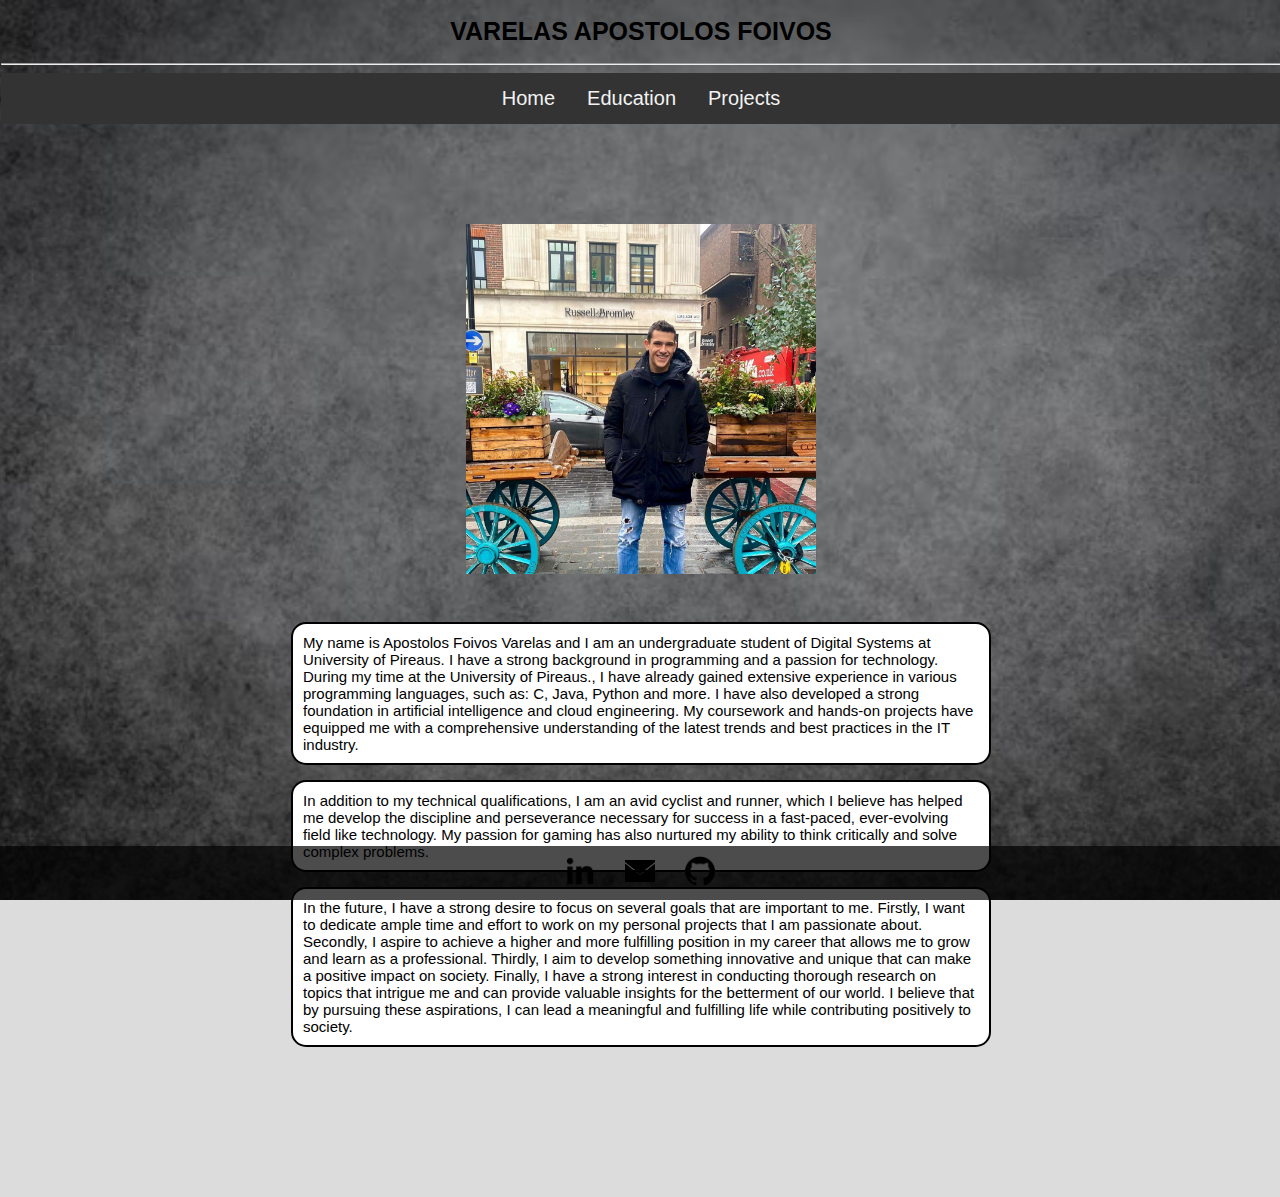
<file: index.html>
<!DOCTYPE html>
<html lang="en">
<head>
    <meta charset="UTF-8">
    <meta name="viewport" content="width=device-width, initial-scale=1.0">
    <title>Home</title>
    <link rel = "stylesheet" href="Code/style.css">
</head>
<body>
    
    <!--Title-->
    <h1>VARELAS APOSTOLOS FOIVOS</h1>
    <hr>
    
    <!--Hamburger Navigation-->
    <nav role="navigation">
        <div id="menuToggle">
          <input type="checkbox" />
          <span></span>
          <span></span>
          <span></span>
          <ul id="menu">
            <a href="index.html"><li>Home</li></a>
            <a href="Code/education.html"><li>Education</li></a>
            <a href="Code/projects.html"><li>Projects</li></a>
          </ul>
        </div>
      </nav>

    <!--Nav Bar-->
    <div id="navbar">
        <div id="menu-links">
            <a href="index.html">Home</a>
            <a href="Code/education.html">Education</a>
            <a href="Code/projects.html">Projects</a>
        </div>
    </div>

    <!--Contact-->

    <div id="contact-footer">
        <a href="https://www.linkedin.com/in/apostolos-foivos-varelas-85a357227" title="LinkedIn Profile" target=_blank>
            <img src="../Images/LinkedinIcon.png" alt="LinkedIn">
        </a>
        <a href="mailto:aposvarelas@gmail.com" title="Send an Email" target=_blank>
            <img src="../Images/Email.png" alt="Email">
        </a>
        <a href="https://github.com/ApostolosVarelas" title="GitHub Profile" target=_blank>
            <img src="../Images/Github.png" alt="GitHub">
        </a>
    </div>


    <!--Image-->
    <img class = "image" src = "../Images/Me.png" alt="Image"  height = "350">

    <br>
    <!--Cover Letter-->
    <p style="margin-top: 30px"; class = "cover_letter"; >My name is Apostolos Foivos Varelas and I am an undergraduate student of Digital Systems at University of Pireaus. I have a strong background in programming and a passion for technology. During my time at the University of Pireaus., I have already gained extensive experience in various programming languages, such as: C, Java, Python and more. I have also developed a strong foundation in artificial intelligence and cloud engineering. My coursework and hands-on projects have equipped me with a comprehensive understanding of the latest trends and best practices in the IT industry.</p>
    <p class = "cover_letter"; > In addition to my technical qualifications, I am an avid cyclist and runner, which I believe has helped me develop the discipline and perseverance necessary for success in a fast-paced, ever-evolving field like technology. My passion for gaming has also nurtured my ability to think critically and solve complex problems.</p> 
    <p class = "cover_letter"; style="margin-bottom: 150px";>In the future, I have a strong desire to focus on several goals that are important to me. Firstly, I want to dedicate ample time and effort to work on my personal projects that I am passionate about. Secondly, I aspire to achieve a higher and more fulfilling position in my career that allows me to grow and learn as a professional. Thirdly, I aim to develop something innovative and unique that can make a positive impact on society. Finally, I have a strong interest in conducting thorough research on topics that intrigue me and can provide valuable insights for the betterment of our world. I believe that by pursuing these aspirations, I can lead a meaningful and fulfilling life while contributing positively to society.</p>


</body>

</html>
</file>
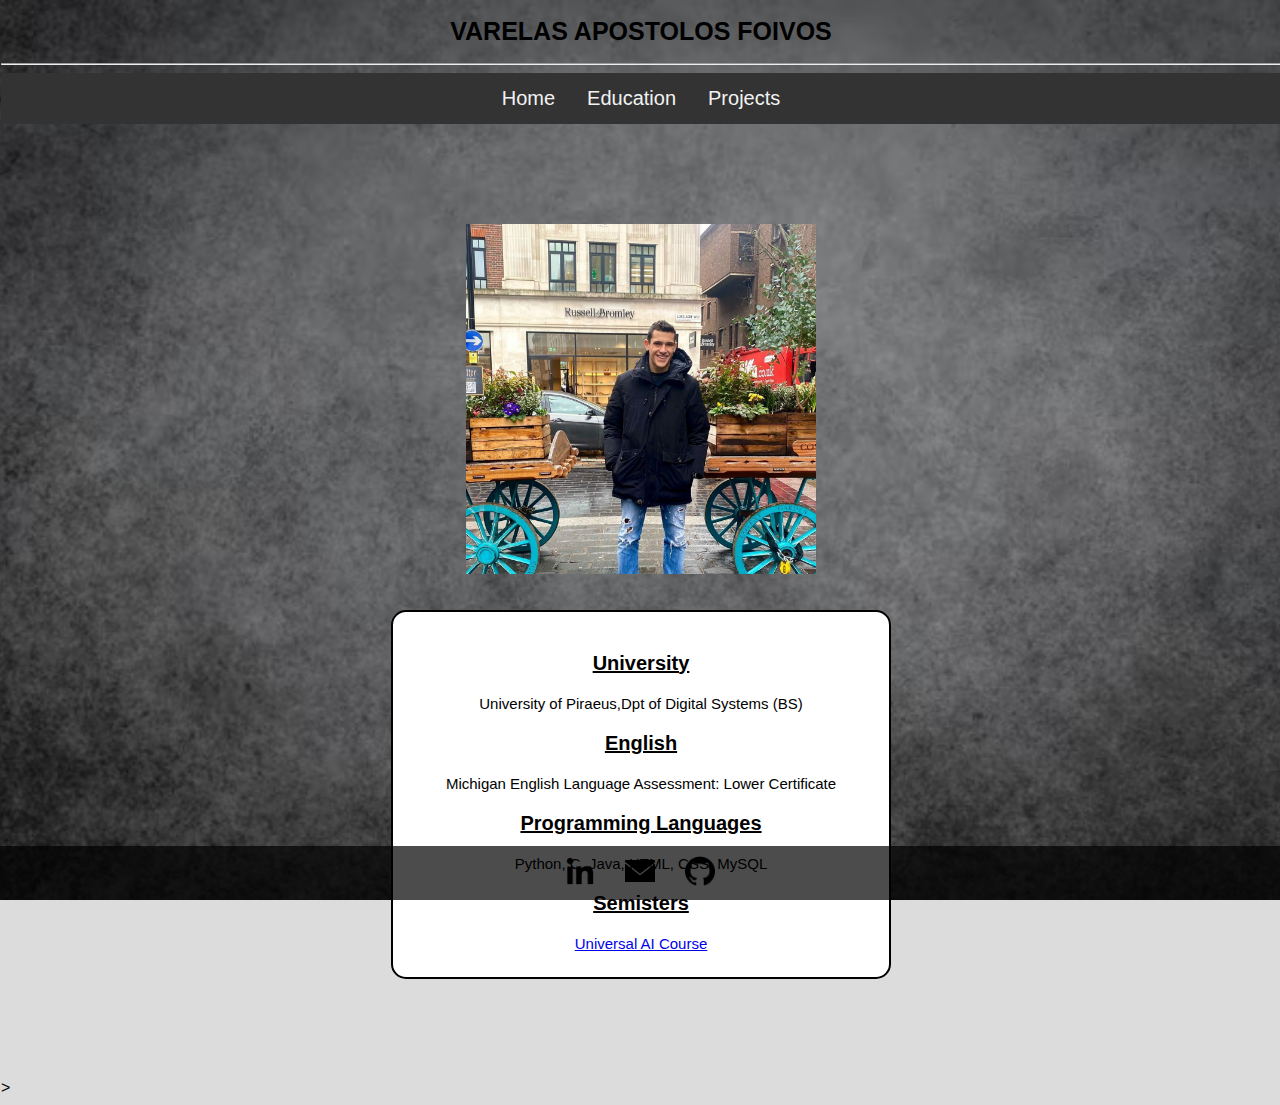
<file: Code/education.html>
<!DOCTYPE html>
<html lang="en">
<head>
    <meta charset="UTF-8">
    <meta name="viewport" content="width=device-width, initial-scale=1.0">
    <title>Education</title>
    <link rel = "stylesheet" href="style.css">
</head>
<body>
    
    <!--Title-->
    <h1>VARELAS APOSTOLOS FOIVOS</h1>
    <hr>
    
    <!--Hamburger Navigation-->
    <nav role="navigation">
        <div id="menuToggle">
          <input type="checkbox" />
          <span></span>
          <span></span>
          <span></span>
          <ul id="menu">
            <a href="../index.html"><li>Home</li></a>
            <a href="education.html"><li>Education</li></a>
            <a href="projects.html"><li>Projects</li></a>
          </ul>
        </div>
      </nav>

    <!--Nav Bar-->
    <div id="navbar">
        <div id="menu-links">
            <a href="../index.html">Home</a>
            <a href="education.html">Education</a>
            <a href="projects.html">Projects</a>
        </div>
    </div>

    <!--Contact-->

    <div id="contact-footer">
        <a href="https://www.linkedin.com/in/apostolos-foivos-varelas-85a357227" title="LinkedIn Profile" target=_blank>
            <img src="../Images/LinkedinIcon.png" alt="LinkedIn">
        </a>
        <a href="mailto:aposvarelas@gmail.com" title="Send an Email" target=_blank>
            <img src="../Images/Email.png" alt="Email">
        </a>
        <a href="https://github.com/ApostolosVarelas" title="GitHub Profile" target=_blank>
            <img src="../Images/Github.png" alt="GitHub">
        </a>
    </div>

    <!--Image-->
    <img class = "image" src = "../Images/Me.png" alt="Image"  height = "350">

    <!--Text-->
    
    <br><br>
     <div class= "education">   
        <a>   
            <p style = "font-size: 20px; font-weight: bold; text-decoration: underline; margin-top:30px">University</p>
            <p style = "font-size: 15px;">University of Piraeus,Dpt of Digital Systems (BS)</p>
        </a>
        
            <p style = "font-size: 20px; font-weight: bold; text-decoration: underline;">English</p>
            <p style = "font-size: 15px;">Michigan English Language Assessment: Lower Certificate</p>
        </a>
        <a>
            <p style = "font-size: 20px; font-weight: bold; text-decoration: underline;">Programming Languages</p>
            <p style = "font-size: 15px;">Python, C, Java, HTML, CSS, MySQL</p>
        </a>
        <a>
            <p style = "font-size: 20px; font-weight: bold; text-decoration: underline;">Semisters</p>
            <p style = "font-size: 15px;"><a href="../Files/Universal AI Cource.pdf" download>Universal AI Course</a></p>

        </a>
     </div>>
</body>

</html>
</file>
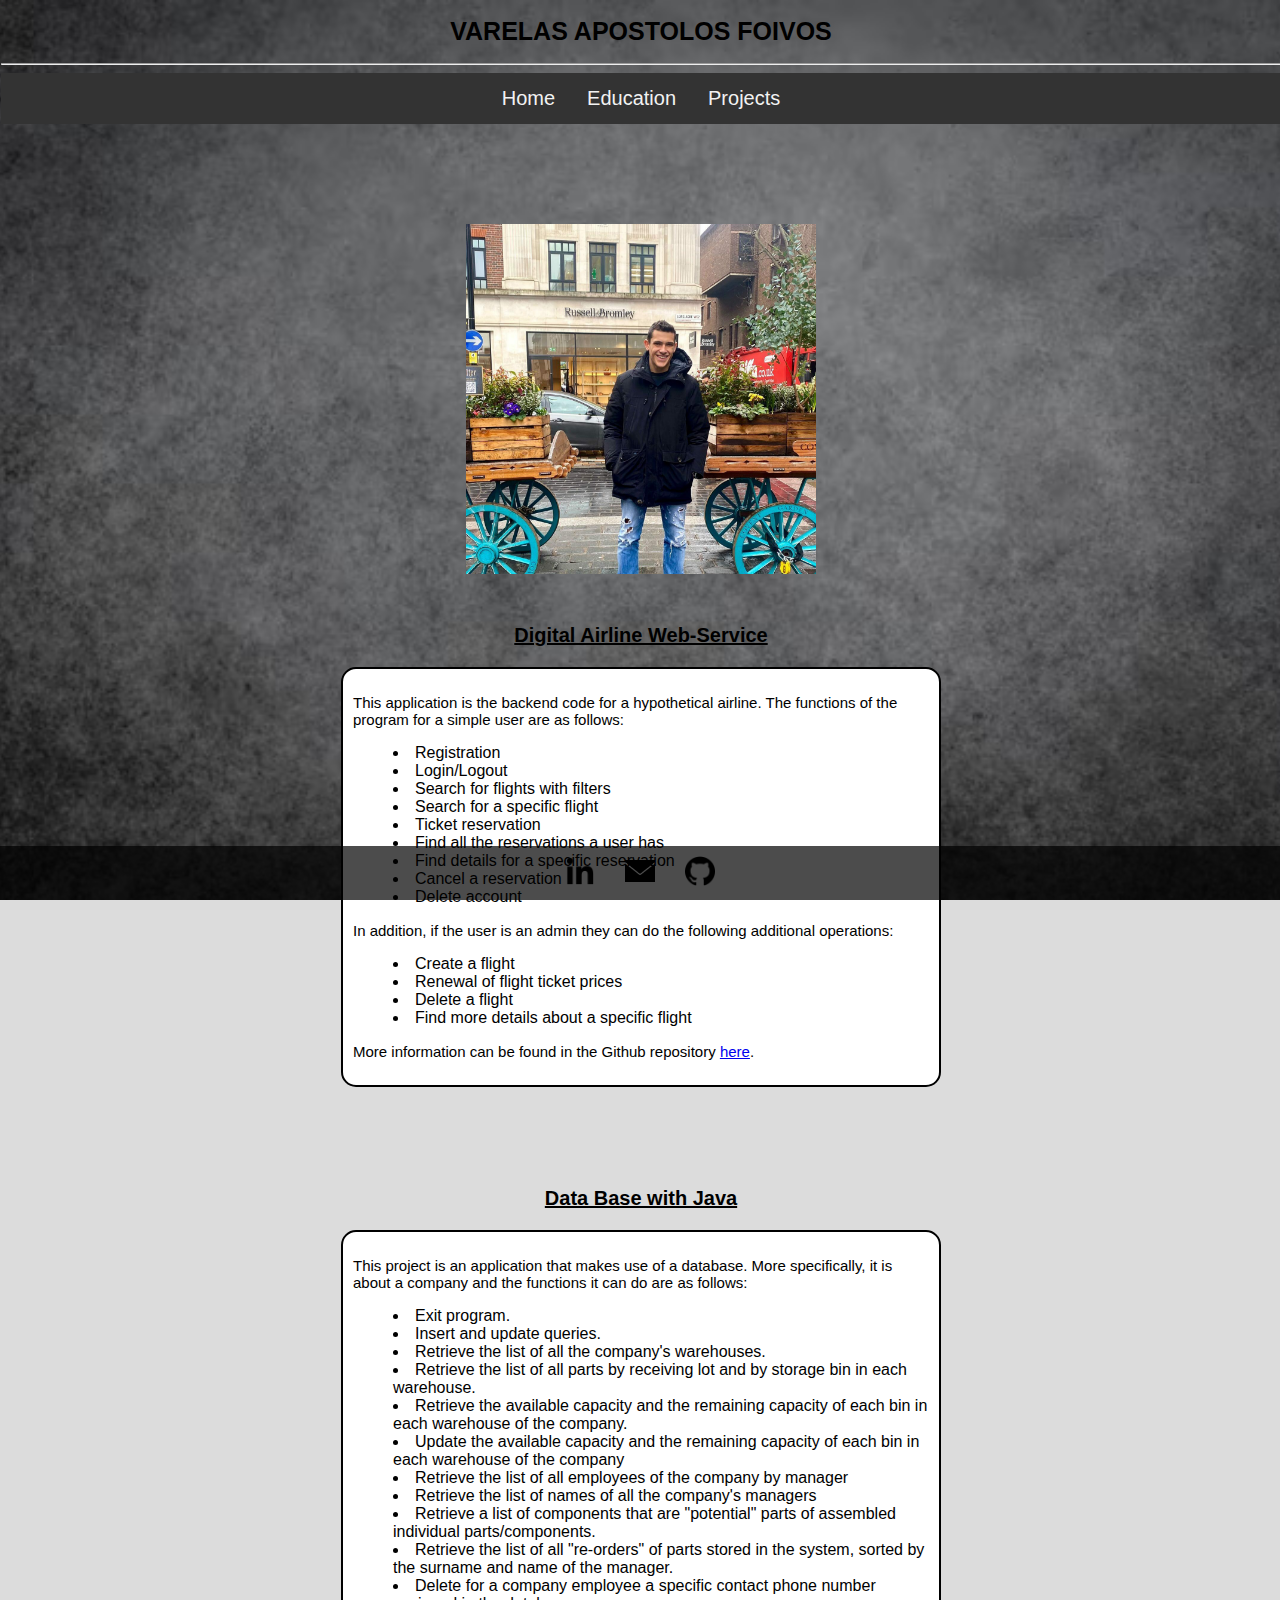
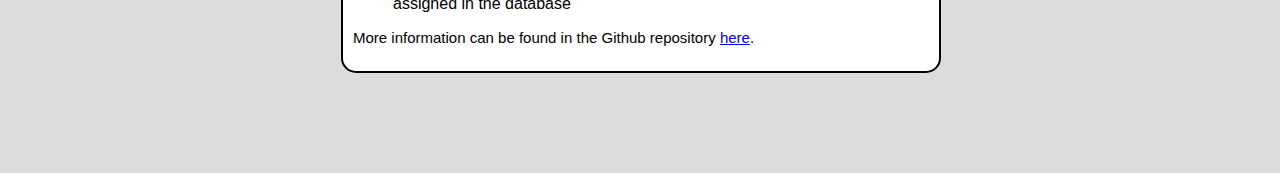
<file: Code/projects.html>
<!DOCTYPE html>
<html lang="en">
<head>
    <meta charset="UTF-8">
    <meta name="viewport" content="width=device-width, initial-scale=1.0">
    <title>Projects</title>
    <link rel = "stylesheet" href="style.css">
</head>
<body>
    
    <!--Title-->
    <h1>VARELAS APOSTOLOS FOIVOS</h1>
    <hr>
    
    <!--Hamburger Navigation-->
    <nav role="navigation">
        <div id="menuToggle">
          <input type="checkbox" />
          <span></span>
          <span></span>
          <span></span>
          <ul id="menu">
            <a href="../index.html"><li>Home</li></a>
            <a href="education.html"><li>Education</li></a>
            <a href="projects.html"><li>Projects</li></a>
          </ul>
        </div>
      </nav>

    <!--Nav Bar-->
    <div id="navbar">
        <div id="menu-links">
            <a href="../index.html">Home</a>
            <a href="education.html">Education</a>
            <a href="projects.html">Projects</a>
        </div>
    </div>

    <!--Contact-->

    <div id="contact-footer">
        <a href="https://www.linkedin.com/in/apostolos-foivos-varelas-85a357227" title="LinkedIn Profile" target=_blank>
            <img src="../Images/LinkedinIcon.png" alt="LinkedIn">
        </a>
        <a href="mailto:aposvarelas@gmail.com" title="Send an Email" target=_blank>
            <img src="../Images/Email.png" alt="Email">
        </a>
        <a href="https://github.com/ApostolosVarelas" title="GitHub Profile" target=_blank>
            <img src="../Images/Github.png" alt="GitHub">
        </a>
    </div>

    <!--Image-->
    <img class = "image" src = "../Images/Me.png" alt="Image"  height = "350">

    <!--Content-->
    <p style = "font-size: 20px; font-weight: bold; text-decoration: underline;font-family: sans-serif; text-align: center; margin-top:50px;">Digital Airline Web-Service</p>
    <div class = "project">
        <p style = "font-size: 15px" >This application is the backend code for a hypothetical airline. The functions of the program for a simple user are as follows:  </p>
        <ul class = "list">
            <li>Registration</li>
            <li>Login/Logout</li>
            <li>Search for flights with filters</li>
            <li>Search for a specific flight</li>
            <li>Ticket reservation</li>
            <li>Find all the reservations a user has</li>
            <li>Find details for a specific reservation</li>
            <li>Cancel a reservation</li>
            <li>Delete account</li>
        </ul>
        <p style = "font-size: 15px" >In addition, if the user is an admin they can do the following additional operations:</p>
        <ul> 
            <li>Create a flight</li>
            <li>Renewal of flight ticket prices</li>
            <li>Delete a flight</li>
            <li>Find more details about a specific flight</li>
        </ul>
        <p style = "font-size: 15px">More information can be found in the Github repository <a href="https://github.com/ApostolosVarelas/Digital_Airline_Web-service" target="_blank">here</a>.</p>

    </div>
    
    <p style = "font-size: 20px; font-weight: bold; text-decoration: underline;font-family: sans-serif; text-align: center">Data Base with Java</p>
    <div class = "project">
        <p style = "font-size: 15px" >This project is an application that makes use of a database. More specifically, it is about a company and the functions it can do are as follows: </p>
        <ul class = "list">
            <li>Exit program.</li>
            <li>Insert and update queries.</li>
            <li>Retrieve the list of all the company's warehouses.</li>
            <li>Retrieve the list of all parts by receiving lot and by storage bin in each warehouse.</li>
            <li>Retrieve the available capacity and the remaining capacity of each bin in each warehouse of the company.</li>
            <li>Update the available capacity and the remaining capacity of each bin in each warehouse of the company</li>
            <li>Retrieve the list of all employees of the company by manager</li>
            <li>Retrieve the list of names of all the company's managers</li>
            <li>Retrieve a list of components that are "potential" parts of assembled individual parts/components.</li>
            <li>Retrieve the list of all "re-orders" of parts stored in the system, sorted by the surname and name of the manager.</li>
            <li>Delete for a company employee a specific contact phone number assigned in the database</li>
        </ul>
        <p style = "font-size: 15px">More information can be found in the Github repository <a href="https://github.com/ApostolosVarelas/DataBase_use_with_java" target="_blank">here</a>.</p>
</body>

</html>
</file>
<file: Code/style.css>
body
{
    margin-left: 1px;
    background-image: url("../Images/grey_back.avif");
    background-repeat: no-repeat;
    background-attachment: fixed;
    background-position: center;
    background-size: cover;
    
    background-color:gainsboro ;
    font-family: sans-serif;
    width: 100%;
}

h1
{
    text-align: center;
    font-size: 25px;
}


/*Hamburger Menu*/
    #menuToggle
    {
      display: block;
      position: relative;
      top: 50px;
      left: 30px;
      
      z-index: 1;
      
      -webkit-user-select: none;
      user-select: none;
    }

    #menuToggle a
    {
      text-decoration: none;
      color: #232323;
      
      transition: color 0.3s ease;
    }

    #menuToggle a:hover
    {
      color: tomato;
    }


    #menuToggle input
    {
      display: block;
      width: 40px;
      height: 32px;
      position: absolute;
      top: -7px;
      left: -5px;
      
      cursor: pointer;
      
      opacity: 0; /* hide this */
      z-index: 2; /* and place it over the hamburger */
      
      -webkit-touch-callout: none;
    }

    #menuToggle span
    {
      display: block;
      width: 33px;
      height: 4px;
      margin-bottom: 5px;
      position: relative;
      
      background: #cdcdcd;
      border-radius: 3px;
      
      z-index: 1;
      
      transform-origin: 4px 0px;
      
      transition: transform 0.5s cubic-bezier(0.77,0.2,0.05,1.0),
                  background 0.5s cubic-bezier(0.77,0.2,0.05,1.0),
                  opacity 0.55s ease;
    }

    #menuToggle span:first-child
    {
      transform-origin: 0% 0%;
    }

    #menuToggle span:nth-last-child(2)
    {
      transform-origin: 0% 100%;
    }

    #menuToggle input:checked ~ span
    {
      opacity: 1;
      transform: rotate(45deg) translate(-2px, -1px);
      background: #232323;
    }

    /*
    * But let's hide the middle one.
    */
    #menuToggle input:checked ~ span:nth-last-child(3)
    {
      opacity: 0;
      transform: rotate(0deg) scale(0.2, 0.2);
    }

    /*
    * Ohyeah and the last one should go the other direction
    */
    #menuToggle input:checked ~ span:nth-last-child(2)
    {
      transform: rotate(-45deg) translate(0, -1px);
    }

    #menu
    {
      position: absolute;
      width: 100%;
      margin: -100px 0 0 -50px;
      padding: 50px;
      padding-top: 125px;
      
      background: #ededed;
      list-style-type: none;
      -webkit-font-smoothing: antialiased;
      /* to stop flickering of text in safari */
      
      transform-origin: 0% 0%;
      transform: translate(-100%, 0);
      
      transition: transform 0.5s cubic-bezier(0.77,0.2,0.05,1.0);
    }

    #menu li
    {
      padding: 10px 0;
      font-size: 22px;
    }

    #menuToggle input:checked ~ ul
    {
      transform: none;
    }

/*Contact Info*/    
#contact-footer {
  position: fixed; /* Fix the footer to the viewport */
  bottom: 0;       /* Position it at the bottom */
  left: 0;
  width: 100%;     /* Full width */
  background-color: rgba(0, 0, 0, 0.7); /* Semi-transparent black background */
  padding: 10px 0;
  display: flex; 
  justify-content: center; /* Center items horizontally */
  align-items: center;     /* Center items vertically */
  z-index: 9999;   /* To ensure the footer is on top of other elements */
}

#contact-footer a {
  margin: 0 15px;  /* Margin between icons */
}

#contact-footer img {
  width: 30px;     /* Icon width */
  height: 30px;    /* Icon height */
  transition: transform 0.3s ease;  /* Animation effect for hover */
}

#contact-footer a:hover img {
  transform: scale(1.2);  /* Slightly increase the size of the icon on hover */
}

    /*Nav Bar*/
    #menuToggle a {
      display: block;
      text-decoration: none;
      padding: 10px;
      border-radius: 4px;
    }

    #menu {
      display: none; /* Hide the menu by default */
    }

    #menuToggle input[type="checkbox"]:checked ~ #menu {
      display: block; /* Display menu when checkbox is checked */
    }

    #navbar a {
      display: none;
    }

.image
{
  margin-top: 100px;
  display: block;
  margin-left: auto;
  margin-right: auto;
  width: auto;  /* Adjust as needed */
}

.cover_letter {
  border: 2px solid black;
  padding: 10px;
  width: 350px;
  box-sizing: border-box;
  border-radius: 15px;

  background-color:#ffffff;  
  display: flex; 
  align-items: center; 
  justify-content: center; 
  font-size: 15px;

  flex: 1;
  margin-right: auto; 
  margin-left: auto; 

}

.education {
  border: 2px solid black;
  padding: 10px;
  width: 350px;
  box-sizing: border-box;
  border-radius: 15px;
  
  background-color:#ffffff; 
  text-align: center;

  flex: 1;
  margin-right: auto; 
  margin-left: auto;
  margin-bottom: 100px;

}

.project { 
  list-style-position: inside;

  border: 2px solid black;
  box-sizing: border-box;
  width: 350px;
  padding: 10px;
  background-color:#ffffff;
  border-radius: 15px;

  flex: 1;
  margin-right: auto; 
  margin-left: auto;
  margin-bottom: 100PX;
}

@media only screen and (min-width: 540px) {
      
    /*Nav Bar*/
    #menuToggle span {
        display: none; /* hide hamburger lines on bigger screens */
      }

      #menu {
        display: flex; /* Always display the menu on larger screens */
        gap: 10px; /* space between links */
      }

      #menuToggle {
        display: block;
        overflow: hidden;
        background-color: #333; /* Change this to whatever color you prefer */
      }

      #navbar a {
        display: block;  
        text-decoration: none;
        padding: 10px;
        border-radius: 4px;
      }

      #navbar {
        display: block;
        overflow: hidden;
        background-color: #333;  /* Change this to whatever color you prefer */
        display: flex;
        justify-content: center;
    }

    #navbar a {
        font-family: sans-serif;
        float: left;
        color: #f2f2f2;
        text-align: center;
        padding: 14px 16px;
        text-decoration: none;
        font-size: 20px;
    }

    #navbar a:hover {
        background-color: #ddd;
        color: black;
    }

    #navbar a.active {
        background-color: #4CAF50;
        color: white;
    }
  
  .cover_letter {
    width: 700px;
  }
  .project{
    width: 500px
  }
}

@media only screen and (min-width: 1000px)
{
  .education {
    width: 500px;
  }
  .project{
    width: 600px
  }
}
</file>
